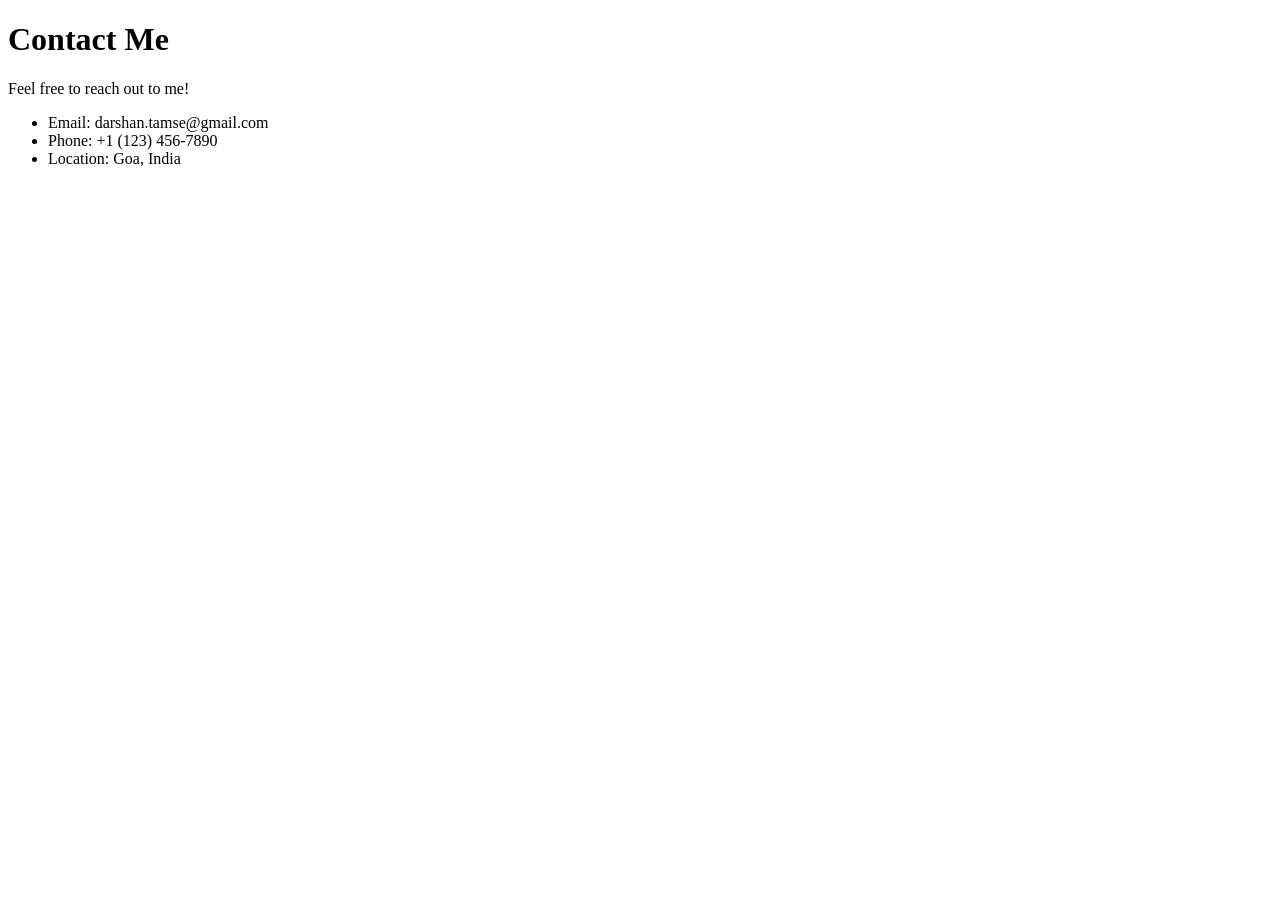
<file: contact.html>
<!DOCTYPE html>
<html lang="en">
<head>
    <meta charset="UTF-8">
    <meta name="viewport" content="width=device-width, initial-scale=1.0">
    <title>Contact Me</title>
</head>
<body>
    <h1>Contact Me</h1>
    <p>Feel free to reach out to me!</p>
    <ul>
        <li>Email: darshan.tamse@gmail.com</li>
        <li>Phone: +1 (123) 456-7890</li>
        <li>Location: Goa, India</li>
    </ul>
</body>
</html>
</file>
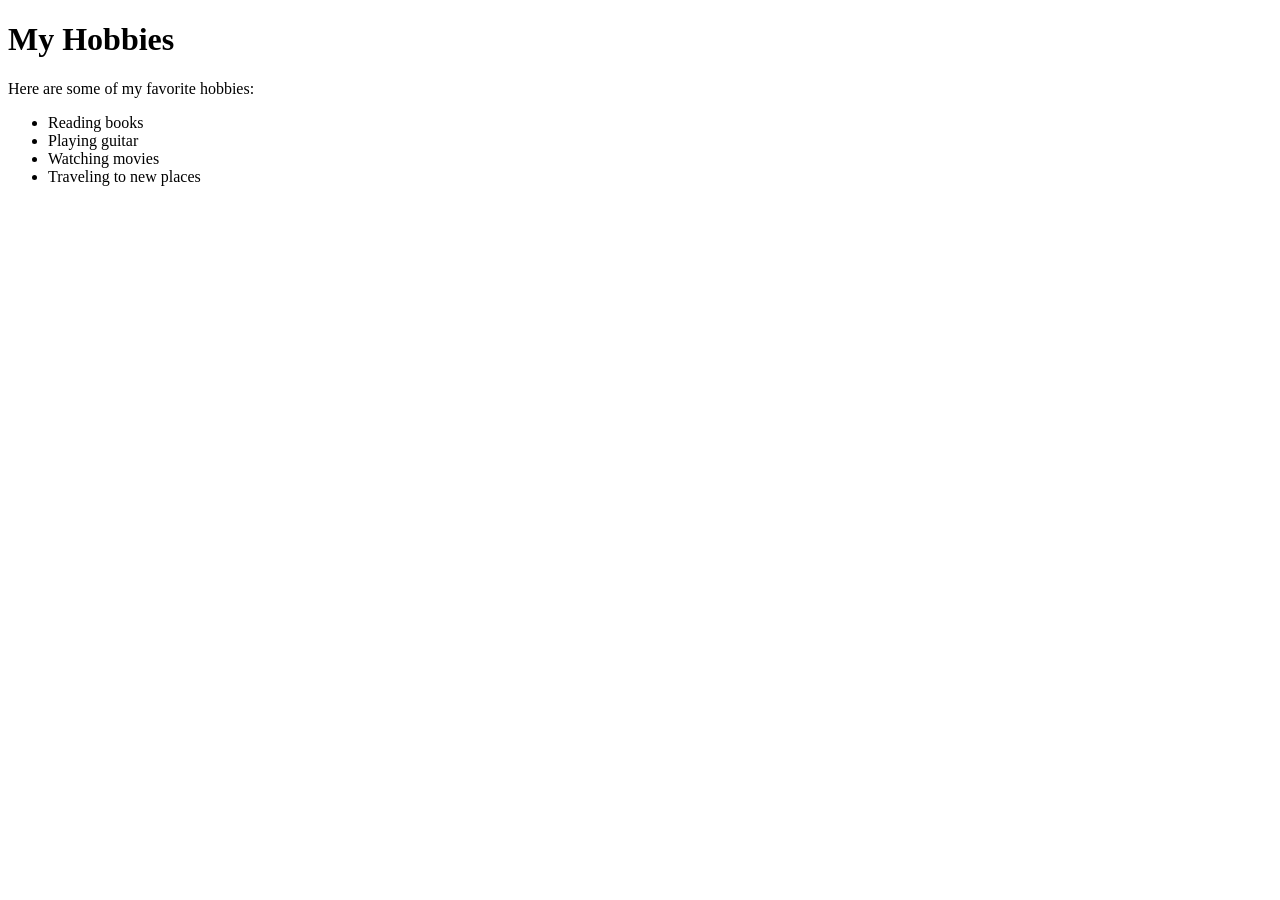
<file: hobbies.html>
<!DOCTYPE html>
<html lang="en">
<head>
    <meta charset="UTF-8">
    <meta name="viewport" content="width=device-width, initial-scale=1.0">
    <title>Hobbies</title>
</head>
<body>
    <h1>My Hobbies</h1>
    <p>Here are some of my favorite hobbies:</p>
    <ul>
        <li>Reading books</li>
        <li>Playing guitar</li>
        <li>Watching movies</li>
        <li>Traveling to new places</li>
    </ul>
</body>
</html>
</file>
